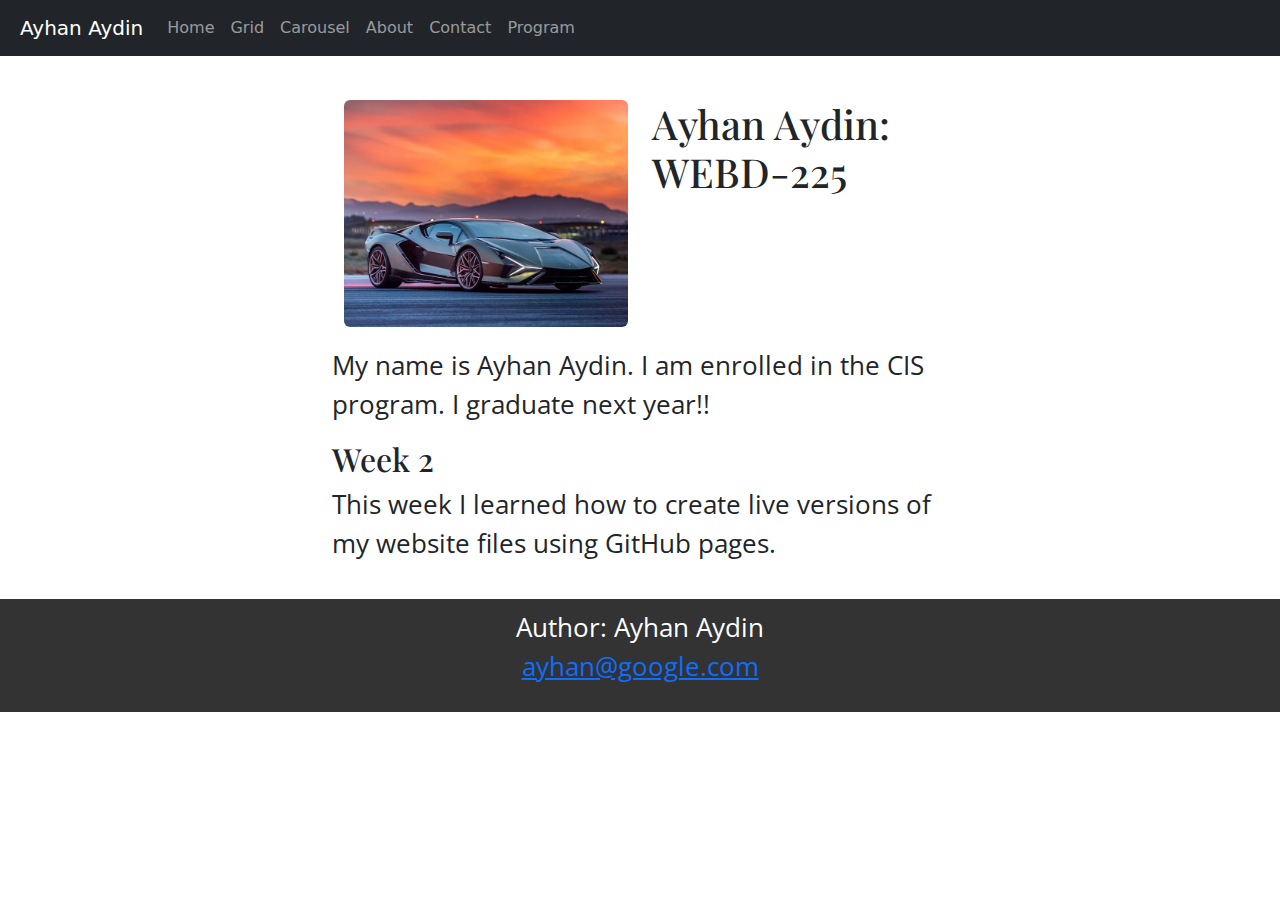
<file: index.html>
<!doctype html>
<html lang="en">
<head>
  <meta charset="utf-8">
  <meta name="viewport" content="width=device-width, initial-scale=1, shrink-to-fit=no">
  <meta name="description" content="">
  <meta name="author" content="">
  <title>Ayhan Aydin: Index</title>
  <link rel="icon" type="image/x-icon" href="/images/images.png">
  <link rel="canonical" href="https://getbootstrap.com/docs/4.0/examples/starter-template/">
  <!-- Bootstrap core CSS -->
  <link href="css/styles.css" rel="stylesheet">

  <!-- Custom styles for this template -->
  <link href="https://cdn.jsdelivr.net/npm/bootstrap@5.3.2/dist/css/bootstrap.min.css" rel="stylesheet">
</head>
<body>
<nav class="navbar navbar-expand-md navbar-dark bg-dark fixed-top">
  <a class="navbar-brand" href="#">Ayhan Aydin</a>
  <button class="navbar-toggler" type="button" data-toggle="collapse" data-target="#navbarsExampleDefault" aria-controls="navbarsExampleDefault" aria-expanded="false" aria-label="Toggle navigation">
    <span class="navbar-toggler-icon"></span>
  </button>
  <div class="collapse navbar-collapse" id="navbarsExampleDefault">
    <ul class="navbar-nav mr-auto">
      <li class="nav-item active">
        <a class="nav-link" href="index.html">Home</a>
      </li>
      <li class="nav-item active">
        <a class="nav-link" href="grid.html">Grid</a>
      </li>
      <li class="nav-item active">
        <a class="nav-link" href="carousel.html">Carousel</a>
      </li>
      <li class="nav-item active">
        <a class="nav-link" href="about.html">About</a>
      </li>
      <li class="nav-item">
         <a class="nav-link" href="contact.html">Contact</a>
       </li>
       <li class="nav-item">
          <a class="nav-link" href="program.html">Program</a>
       </li>
    </ul>
  </div>
</nav>

<main role="main" class="container-fluid">

  <div class="container home_2col">
    <div class="row">
      <div class="col">
        <img src="images/lamb.jpg" class="rounded d-block dibley" alt="...">
      </div>
      <div class="col">
        <h1>Ayhan Aydin: WEBD-225</h1>
      </div>
    </div>
  </div><!--end 2col-->
  <p>My name is Ayhan Aydin. I am enrolled in the CIS program. I graduate next year!!</p>
  <article> 
  <h2> Week 2</h2>
    <p> This week I learned how to create live versions of my website files using GitHub pages.</p>
  </article>
</main><!-- /.container -->
  
<footer>
  <p>Author: Ayhan Aydin<br>
  <a href="mailto:ayhan@google.com";">ayhan@google.com</a></p>
</footer>
<!-- Bootstrap core JavaScript
================================================== -->
<!-- Placed at the end of the document so the pages load faster -->
<script src="https://code.jquery.com/jquery-3.2.1.slim.min.js" integrity="sha384-KJ3o2DKtIkvYIK3UENzmM7KCkRr/rE9/Qpg6aAZGJwFDMVNA/GpGFF93hXpG5KkN" crossorigin="anonymous"></script>
<script src="https://cdn.jsdelivr.net/npm/popper.js@1.12.9/dist/umd/popper.min.js" integrity="sha384-ApNbgh9B+Y1QKtv3Rn7W3mgPxhU9K/ScQsAP7hUibX39j7fakFPskvXusvfa0b4Q" crossorigin="anonymous"></script>
<script src="https://cdn.jsdelivr.net/npm/bootstrap@5.3.3/dist/js/bootstrap.bundle.min.js" integrity="sha384-YvpcrYf0tY3lHB60NNkmXc5s9fDVZLESaAA55NDzOxhy9GkcIdslK1eN7N6jIeHz" crossorigin="anonymous"></script>

</body>
</html>
</file>
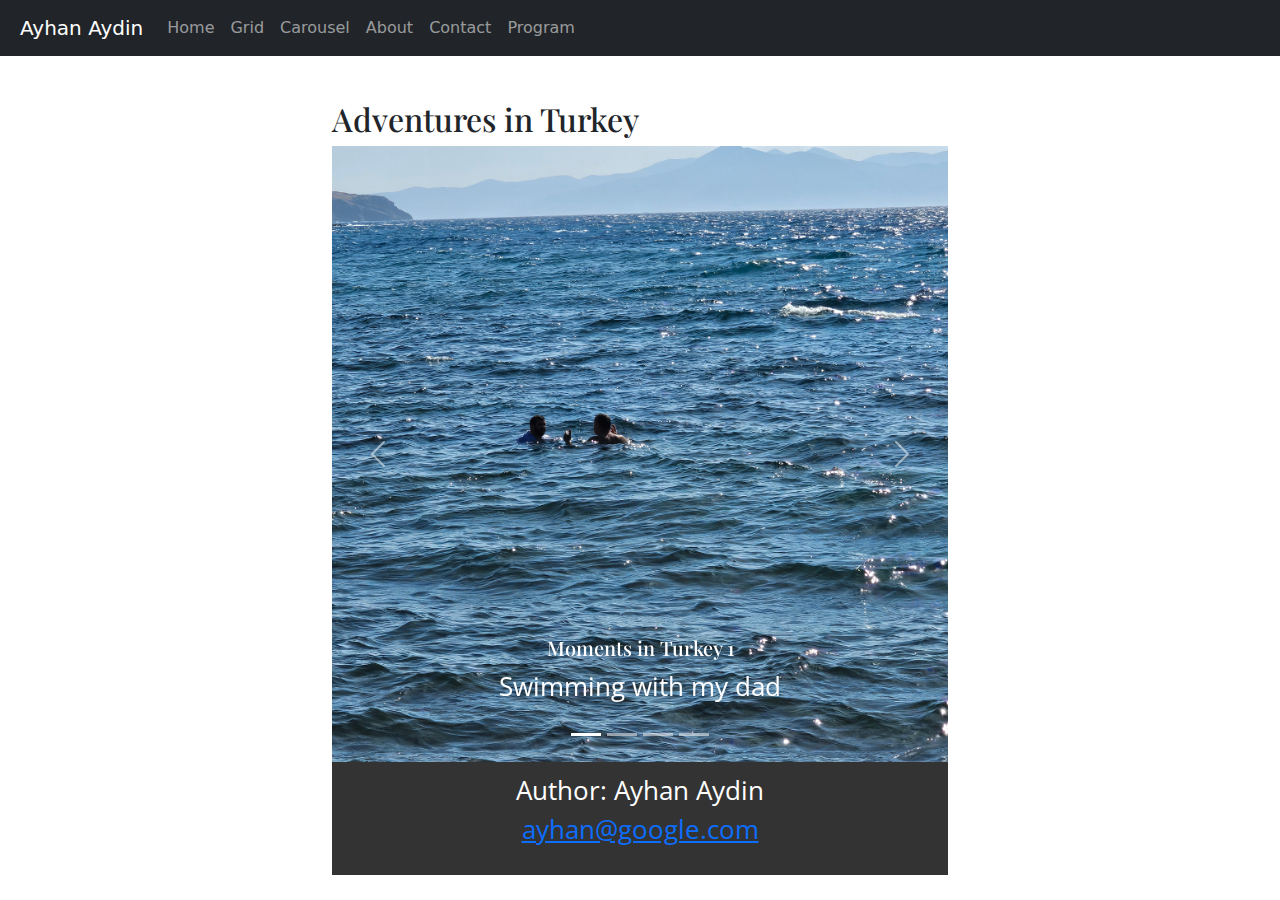
<file: carousel.html>
<!doctype html>
<html lang="en">
<head>
    <meta charset="utf-8">
    <meta name="viewport" content="width=device-width, initial-scale=1, shrink-to-fit=no">
    <meta name="description" content="">
    <meta name="author" content="">
    <title>Carousel: Ayhan Aydin</title>
    <link rel="icon" type="image/x-icon" href="/images/images.png">
    <link rel="canonical" href="https://getbootstrap.com/docs/4.0/examples/starter-template/">
    <!-- Bootstrap core CSS -->
    <link href="https://cdn.jsdelivr.net/npm/bootstrap@5.3.2/dist/css/bootstrap.min.css" rel="stylesheet">
    <!-- Custom styles for this template -->
    <link href="css/styles.css" rel="stylesheet">
</head>
<body>
<nav class="navbar navbar-expand-md navbar-dark bg-dark fixed-top">
    <a class="navbar-brand" href="#">Ayhan Aydin</a>
    <button class="navbar-toggler" type="button" data-toggle="collapse" data-target="#navbarsExampleDefault" aria-controls="navbarsExampleDefault" aria-expanded="false" aria-label="Toggle navigation">
        <span class="navbar-toggler-icon"></span>
    </button>
    <div class="collapse navbar-collapse" id="navbarsExampleDefault">
        <ul class="navbar-nav mr-auto">
            <li class="nav-item active">
                <a class="nav-link" href="index.html">Home</a>
            </li>
            <li class="nav-item">
                <a class="nav-link" href="grid.html">Grid</a>
            </li>
            <li class="nav-item">
                <a class="nav-link" href="carousel.html">Carousel</a>
            </li>
            <li class="nav-item active">
        <a class="nav-link" href="about.html">About</a>
      </li>
     <li class="nav-item">
         <a class="nav-link" href="contact.html">Contact</a>
       </li>
            <li class="nav-item">
          <a class="nav-link" href="program.html">Program</a>
            </li>
        </ul>
    </div>
</nav>

<main role="main" class="container-fluid">
<h2>Adventures in Turkey</h2>
<!--Add carousel here-->
<div id="carouselExampleCaptions" class="carousel slide">
  <div class="carousel-indicators">
    <button type="button" data-bs-target="#carouselExampleCaptions" data-bs-slide-to="0" class="active" aria-current="true" aria-label="Slide 1"></button>
    <button type="button" data-bs-target="#carouselExampleCaptions" data-bs-slide-to="1" aria-label="Slide 2"></button>
    <button type="button" data-bs-target="#carouselExampleCaptions" data-bs-slide-to="2" aria-label="Slide 3"></button>
    <button type="button" data-bs-target="#carouselExampleCaptions" data-bs-slide-to="3" aria-label="Slide 4"></button>
  </div>
  <div class="carousel-inner">
    <div class="carousel-item active">
      <img src="images/sea.jpg" class="d-block w-100" alt="Sea">
      <div class="carousel-caption d-none d-md-block">
        <h5>Moments in Turkey 1</h5>
        <p>Swimming with my dad</p>
      </div>
    </div>
    <div class="carousel-item">
      <img src="images/fish.jpg" class="d-block w-100" alt="Fish">
      <div class="carousel-caption d-none d-md-block">
        <h5>Moments in Turkey 2</h5>
        <p>Feeding the fishes.</p>
      </div>
    </div>
    <div class="carousel-item">
      <img src="images/side.jpg" class="d-block w-100" alt="Side View">
      <div class="carousel-caption d-none d-md-block">
        <h5>Moments in Turkey 3</h5>
        <p>Enjoying the sunny view.</p>
      </div>
    </div>
    <div class="carousel-item">
      <img src="images/ship.jpg" class="d-block w-100" alt="Ship">
      <div class="carousel-caption d-none d-md-block">
        <h5>Moments in Turkey 4</h5>
        <p>Enjoying the video again!</p>
      </div>
    </div>
  </div>
  <button class="carousel-control-prev" type="button" data-bs-target="#carouselExampleCaptions" data-bs-slide="prev">
    <span class="carousel-control-prev-icon" aria-hidden="true"></span>
    <span class="visually-hidden">Previous</span>
  </button>
  <button class="carousel-control-next" type="button" data-bs-target="#carouselExampleCaptions" data-bs-slide="next">
    <span class="carousel-control-next-icon" aria-hidden="true"></span>
    <span class="visually-hidden">Next</span>
  </button>
</div>
<footer>
  <p>Author: Ayhan Aydin<br>
  <a href="mailto:ayhan@google.com";">ayhan@google.com</a></p>
</footer>
<!-- Bootstrap core JavaScript
================================================== -->
<!-- Placed at the end of the document so the pages load faster -->
<script src="https://code.jquery.com/jquery-3.2.1.slim.min.js" integrity="sha384-KJ3o2DKtIkvYIK3UENzmM7KCkRr/rE9/Qpg6aAZGJwFDMVNA/GpGFF93hXpG5KkN" crossorigin="anonymous"></script>
<script src="https://cdn.jsdelivr.net/npm/popper.js@1.12.9/dist/umd/popper.min.js" integrity="sha384-ApNbgh9B+Y1QKtv3Rn7W3mgPxhU9K/ScQsAP7hUibX39j7fakFPskvXusvfa0b4Q" crossorigin="anonymous"></script>
<script src="https://cdn.jsdelivr.net/npm/bootstrap@5.3.3/dist/js/bootstrap.bundle.min.js" integrity="sha384-YvpcrYf0tY3lHB60NNkmXc5s9fDVZLESaAA55NDzOxhy9GkcIdslK1eN7N6jIeHz" crossorigin="anonymous"></script>


</body>
</html>
</file>
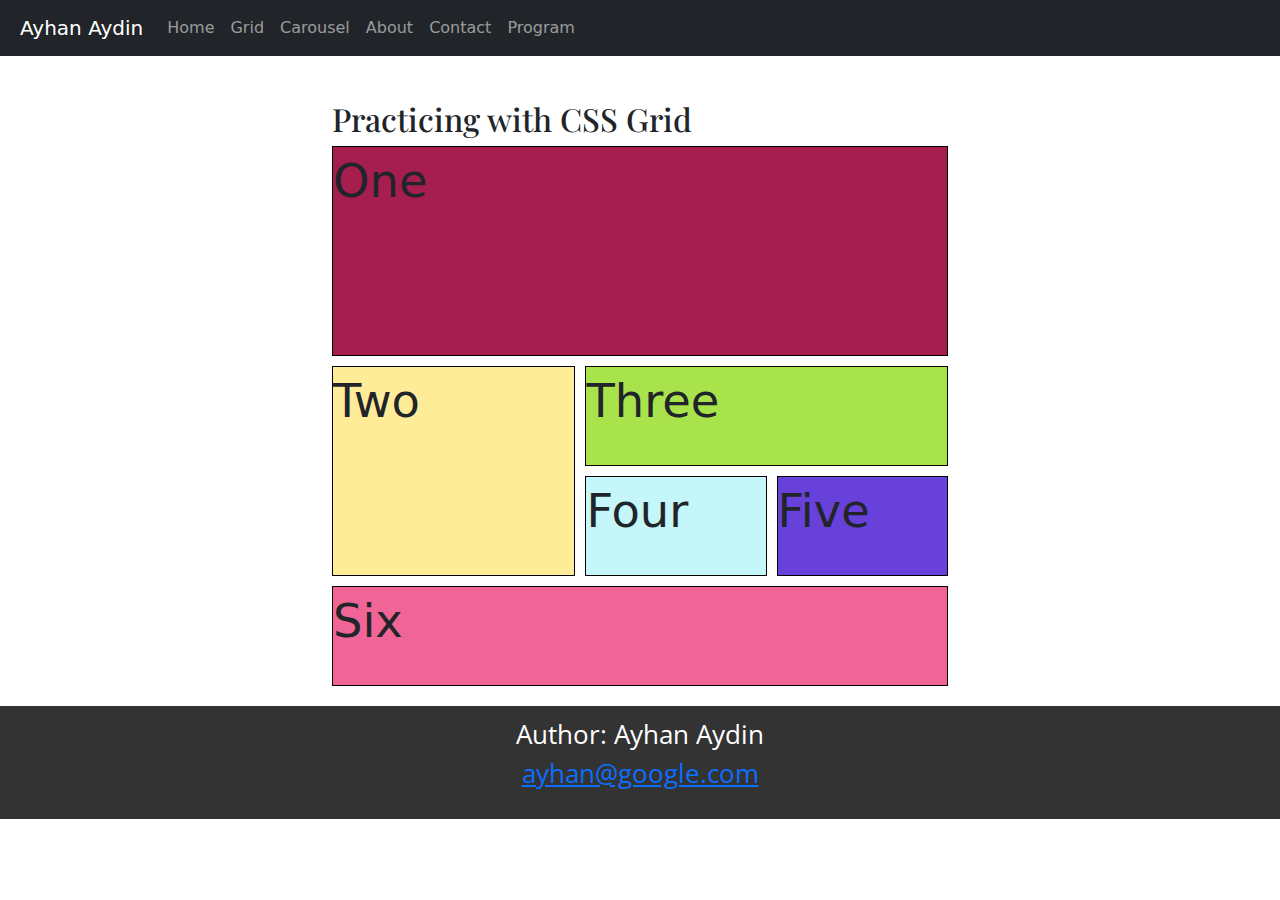
<file: grid.html>
<!doctype html>
<html lang="en">
<head>
  <meta charset="utf-8">
  <meta name="viewport" content="width=device-width, initial-scale=1, shrink-to-fit=no">
  <meta name="description" content="">
  <meta name="author" content="">
  <title>Grid: Ayhan Aydin</title>
  <link rel="icon" type="image/x-icon" href="/images/images.png">
  <link rel="canonical" href="https://getbootstrap.com/docs/4.0/examples/starter-template/">
  <!-- Bootstrap core CSS -->
  <link href="css/styles.css" rel="stylesheet">

  <!-- Custom styles for this template -->
  <link href="https://cdn.jsdelivr.net/npm/bootstrap@5.3.2/dist/css/bootstrap.min.css" rel="stylesheet">
</head>
<body>
<nav class="navbar navbar-expand-md navbar-dark bg-dark fixed-top">
  <a class="navbar-brand" href="#">Ayhan Aydin</a>
  <button class="navbar-toggler" type="button" data-toggle="collapse" data-target="#navbarsExampleDefault" aria-controls="navbarsExampleDefault" aria-expanded="false" aria-label="Toggle navigation">
    <span class="navbar-toggler-icon"></span>
  </button>
  <div class="collapse navbar-collapse" id="navbarsExampleDefault">
    <ul class="navbar-nav mr-auto">
      <li class="nav-item active">
        <a class="nav-link" href="index.html">Home</a>
      </li>
      <li class="nav-item active">
        <a class="nav-link" href="grid.html">Grid</a>
      </li>
      <li class="nav-item active">
        <a class="nav-link" href="carousel.html">Carousel</a>
      </li>
      <li class="nav-item active">
        <a class="nav-link" href="about.html">About</a>
      </li>
      <li class="nav-item">
         <a class="nav-link" href="contact.html">Contact</a>
       </li>
       <li class="nav-item">
          <a class="nav-link" href="program.html">Program</a>
       </li>
    </ul>
  </div>
</nav>

<main role="main" class="container-fluid">

  <h2>Practicing with CSS Grid</h2>
  <div class="wrapper">
    <div class="box1">One</div>
    <div class="box2">Two</div>
    <div class="box3">Three</div>
    <div class="box4">Four</div>
    <div class="box5">Five</div>
    <div class="box6">Six</div>
  </div>

</main><!-- /.container -->
<footer>
  <p>Author: Ayhan Aydin<br>
  <a href="mailto:ayhan@google.com";">ayhan@google.com</a></p>
</footer>
<!-- Bootstrap core JavaScript
================================================== -->
<!-- Placed at the end of the document so the pages load faster -->
<script src="https://code.jquery.com/jquery-3.2.1.slim.min.js" integrity="sha384-KJ3o2DKtIkvYIK3UENzmM7KCkRr/rE9/Qpg6aAZGJwFDMVNA/GpGFF93hXpG5KkN" crossorigin="anonymous"></script>
<script src="https://cdn.jsdelivr.net/npm/popper.js@1.12.9/dist/umd/popper.min.js" integrity="sha384-ApNbgh9B+Y1QKtv3Rn7W3mgPxhU9K/ScQsAP7hUibX39j7fakFPskvXusvfa0b4Q" crossorigin="anonymous"></script>
<script src="https://cdn.jsdelivr.net/npm/bootstrap@4.0.0/dist/js/bootstrap.min.js" integrity="sha384-JZR6Spejh4U02d8jOt6vLEHfe/JQGiRRSQQxSfFWpi1MquVdAyjUar5+76PVCmYl" crossorigin="anonymous"></script>
</body>
</html>
</file>
<file: css/styles.css>
@import url('https://fonts.googleapis.com/css2?family=Open+Sans:wght@300&family=Playfair+Display&display=swap');


/*GLOBAL*/
body {
    padding-top: 5rem;

}

h1,h2,h3,h4,h5,h6 {
    font-family: 'Playfair Display', serif;
}


main {
    padding: 20px;
}
main.container-fluid {
    width: 50%;
}

p {
    font-family: 'Open Sans', sans-serif;
    font-size: 1.6rem;
}

nav {
    margin-bottom: 120px;
}

.navbar-brand {
    margin-left: 20px;
}

button.navbar-toggler{
margin-right: 10px;
}

.home_2col {
    margin-bottom: 20px;
}

img.dibley {
    max-width: 100%
}
body {
    padding-top: 5em;
}

.wrapper {
    display: grid;
    grid-gap: 10px; 
    grid-auto-rows: minmax(100px, auto); 
}

.box1 {
    grid-column: span 4; 
    grid-row: span 2; 
    background-color: #a61e4d;
    border: 1px solid black;
    font-size: 2.9em;
}

.box2 {
    grid-column: span 2; 
    grid-row: span 2; 
    background-color: #ffec99;
    border: 1px solid black;
    font-size: 2.9em;
}

.box3 {
    grid-column: span 2;
    background-color: #a9e34b;
    border: 1px solid black;
    font-size: 2.9em;
}

.box4 {
    grid-column: span 1; 
    background-color: #c5f6fa;
    border: 1px solid black;
    font-size: 2.9em;
}

.box5 {
    grid-column: span 1; 
    background-color: #6741d9;
    border: 1px solid black;
    font-size: 2.9em;

}

.box6 {
    grid-column: span 4; 
    background-color: #f06595;
    border: 1px solid black;
    font-size: 2.9em;
}

.heading {
    color: blue;
    text-align: center;
}

.progress-bar {
    width: 70%;
    height: 25px;
    background-color: #17a2b8; 
}

.progress-bar-container {
    height: 25px;
    background-color: #e0e0e0;
}



.sub-heading {
    text-align: center;
    margin-top: 10px;
}


footer{
  background-color: #333; 
  color: white; 
  padding: 10px; 
  text-align: center;}
</file>
